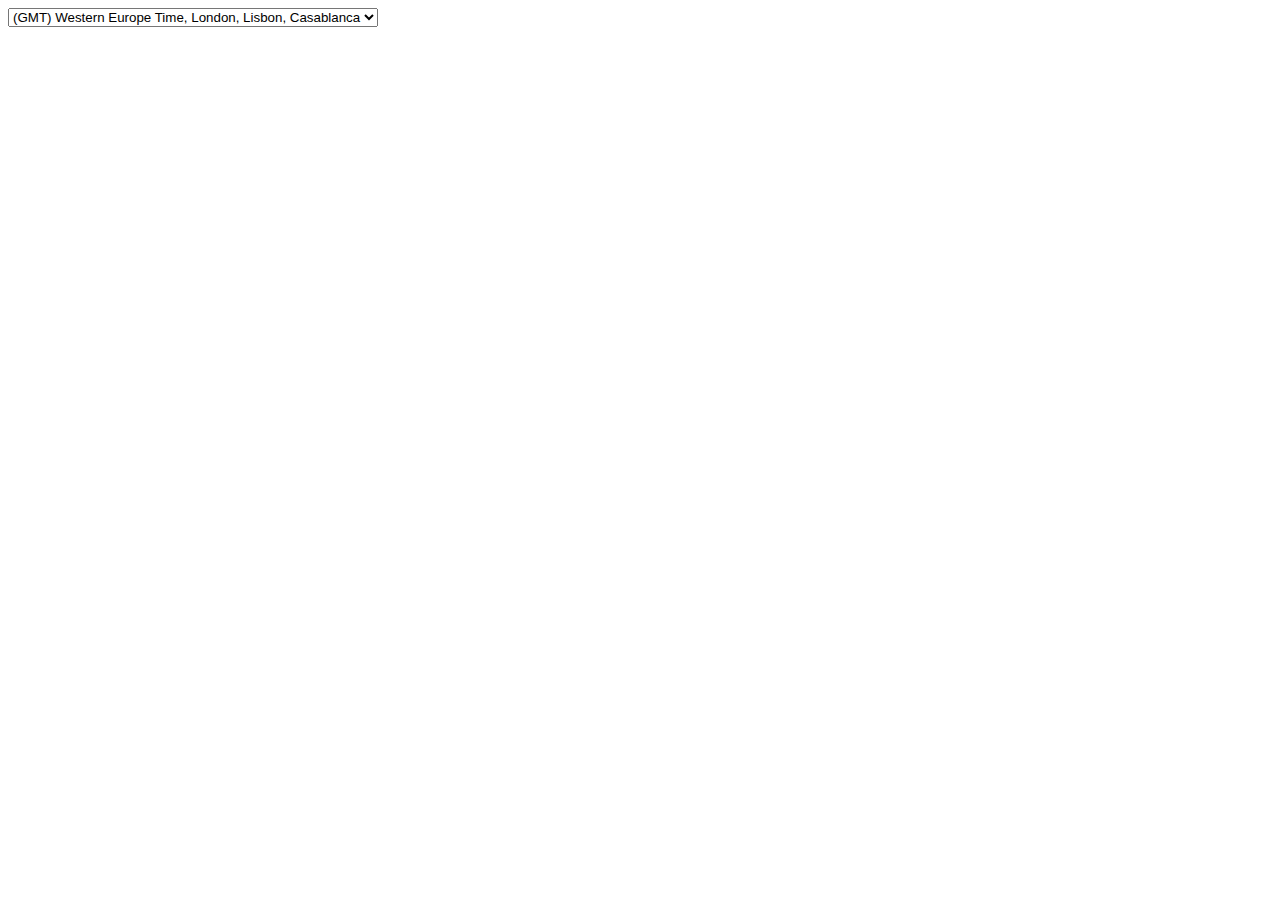
<file: timezone.html>
<!DOCTYPE html>
<html lang="en">
<head>
	<meta charset="UTF-8">
	<meta name="viewport" content="width=device-width, initial-scale=1.0">
	<title>Document</title>
</head>
<body>
<select name="timezone_offset" id="timezone-offset" class="span5">
	<option value="-12:00">(GMT -12:00) Eniwetok, Kwajalein</option>
	<option value="-11:00">(GMT -11:00) Midway Island, Samoa</option>
	<option value="-10:00">(GMT -10:00) Hawaii</option>
	<option value="-09:50">(GMT -9:30) Taiohae</option>
	<option value="-09:00">(GMT -9:00) Alaska</option>
	<option value="-08:00">(GMT -8:00) Pacific Time (US &amp; Canada)</option>
	<option value="-07:00">(GMT -7:00) Mountain Time (US &amp; Canada)</option>
	<option value="-06:00">(GMT -6:00) Central Time (US &amp; Canada), Mexico City</option>
	<option value="-05:00">(GMT -5:00) Eastern Time (US &amp; Canada), Bogota, Lima</option>
	<option value="-04:50">(GMT -4:30) Caracas</option>
	<option value="-04:00">(GMT -4:00) Atlantic Time (Canada), Caracas, La Paz</option>
	<option value="-03:50">(GMT -3:30) Newfoundland</option>
	<option value="-03:00">(GMT -3:00) Brazil, Buenos Aires, Georgetown</option>
	<option value="-02:00">(GMT -2:00) Mid-Atlantic</option>
	<option value="-01:00">(GMT -1:00) Azores, Cape Verde Islands</option>
	<option value="+00:00" selected="selected">(GMT) Western Europe Time, London, Lisbon, Casablanca</option>
	<option value="+01:00">(GMT +1:00) Brussels, Copenhagen, Madrid, Paris</option>
	<option value="+02:00">(GMT +2:00) Kaliningrad, South Africa</option>
	<option value="+03:00">(GMT +3:00) Baghdad, Riyadh, Moscow, St. Petersburg</option>
	<option value="+03:50">(GMT +3:30) Tehran</option>
	<option value="+04:00">(GMT +4:00) Abu Dhabi, Muscat, Baku, Tbilisi</option>
	<option value="+04:50">(GMT +4:30) Kabul</option>
	<option value="+05:00">(GMT +5:00) Ekaterinburg, Islamabad, Karachi, Tashkent</option>
	<option value="+05:50">(GMT +5:30) Bombay, Calcutta, Madras, New Delhi</option>
	<option value="+05:75">(GMT +5:45) Kathmandu, Pokhara</option>
	<option value="+06:00">(GMT +6:00) Almaty, Dhaka, Colombo</option>
	<option value="+06:50">(GMT +6:30) Yangon, Mandalay</option>
	<option value="+07:00">(GMT +7:00) Bangkok, Hanoi, Jakarta</option>
	<option value="+08:00">(GMT +8:00) Beijing, Perth, Singapore, Hong Kong</option>
	<option value="+08:75">(GMT +8:45) Eucla</option>
	<option value="+09:00">(GMT +9:00) Tokyo, Seoul, Osaka, Sapporo, Yakutsk</option>
	<option value="+09:50">(GMT +9:30) Adelaide, Darwin</option>
	<option value="+10:00">(GMT +10:00) Eastern Australia, Guam, Vladivostok</option>
	<option value="+10:50">(GMT +10:30) Lord Howe Island</option>
	<option value="+11:00">(GMT +11:00) Magadan, Solomon Islands, New Caledonia</option>
	<option value="+11:50">(GMT +11:30) Norfolk Island</option>
	<option value="+12:00">(GMT +12:00) Auckland, Wellington, Fiji, Kamchatka</option>
	<option value="+12:75">(GMT +12:45) Chatham Islands</option>
	<option value="+13:00">(GMT +13:00) Apia, Nukualofa</option>
	<option value="+14:00">(GMT +14:00) Line Islands, Tokelau</option>
</select>		
</body>
</html>
</file>
